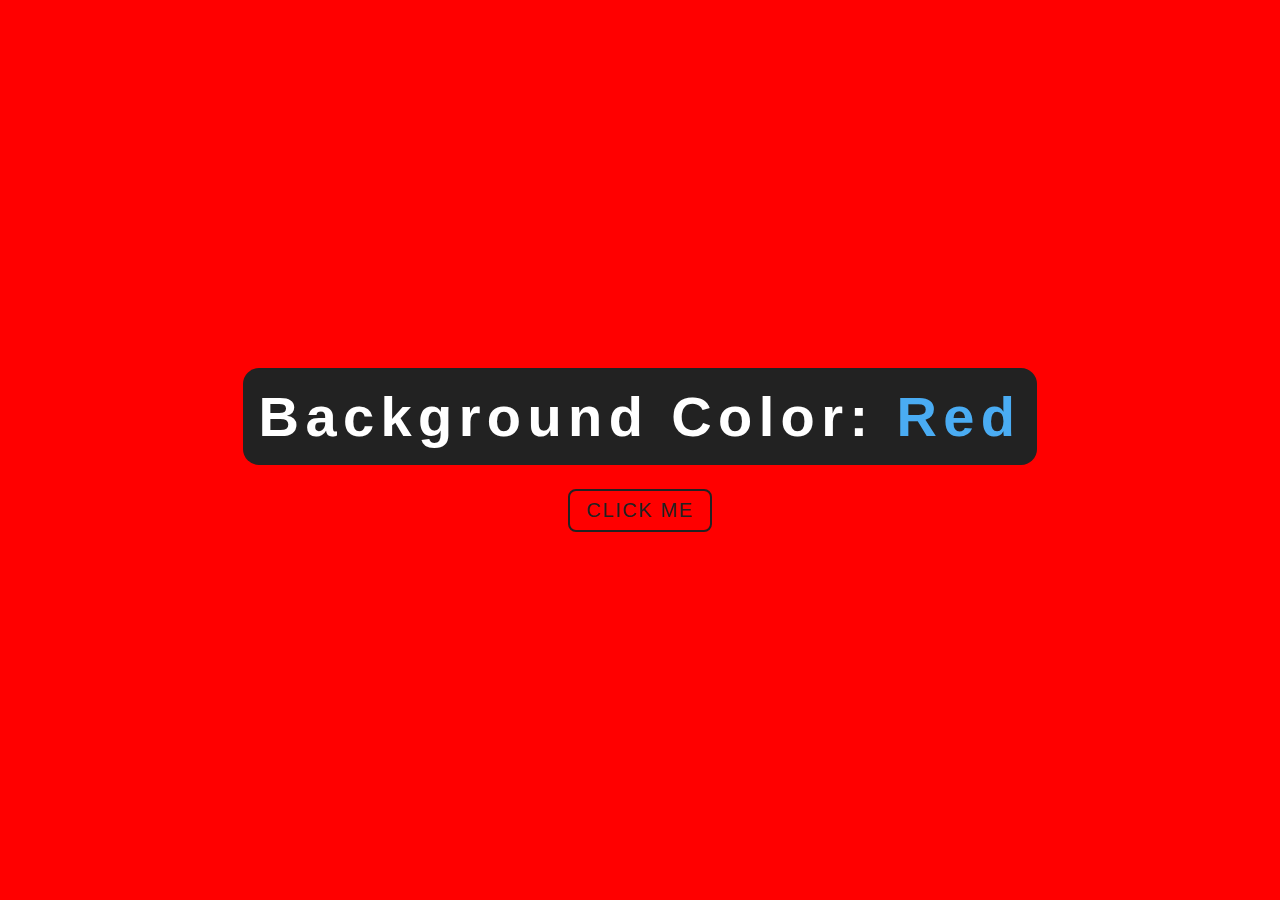
<file: 01 - color flipper/index.html>
<!DOCTYPE html>
<html lang="en">
  <head>
    <meta charset="UTF-8" />
    <meta http-equiv="X-UA-Compatible" content="IE=edge" />
    <meta name="viewport" content="width=device-width, initial-scale=1.0" />
    <title>Color Flipper</title>
    <link rel="stylesheet" href="style.css" />
  </head>
  <body>
    <main>
      <h1>Background Color: <span id="color-name">Red</span></h1>
      <button id="random-color-button">Click Me</button>
    </main>

    <script src="index.js"></script>
  </body>
</html>
</file>
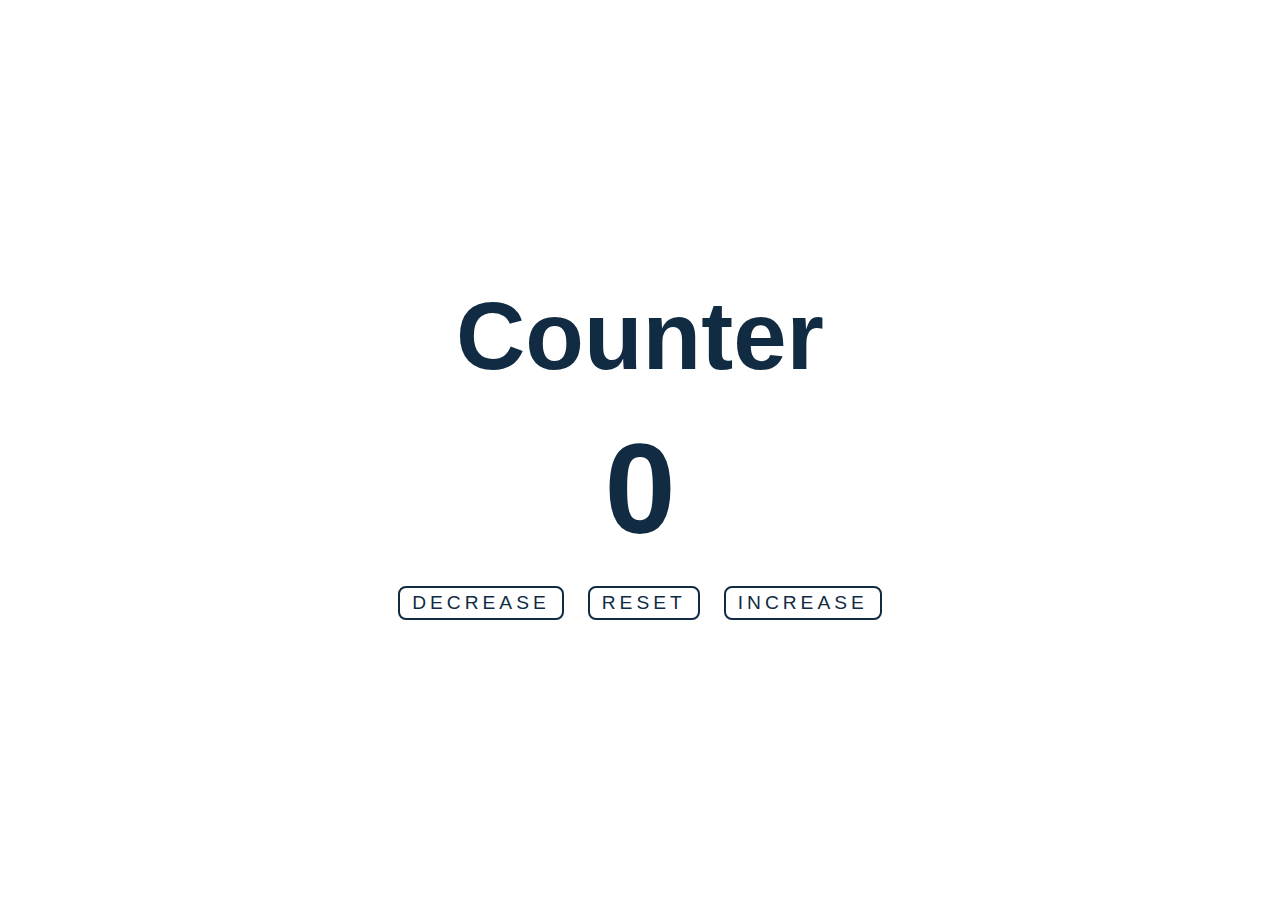
<file: 02 - counter/index.html>
<!DOCTYPE html>
<html lang="en">
  <head>
    <meta charset="UTF-8" />
    <meta http-equiv="X-UA-Compatible" content="IE=edge" />
    <meta name="viewport" content="width=device-width, initial-scale=1.0" />
    <title>Counter</title>
    <link rel="stylesheet" href="style.css" />
  </head>
  <body>
    <main>
      <h1>Counter</h1>
      <h2 id="counterNumber">0</h2>
      <div class="buttons">
        <button id="decreaseButton">Decrease</button>
        <button id="resetButton">Reset</button>
        <button id="increaseButton">Increase</button>
      </div>
    </main>
    <script src="index.js"></script>
  </body>
</html>
</file>
<file: 01 - color flipper/style.css>
* {
  margin: 0;
  padding: 0;
  box-sizing: border-box;
}

body {
  background-color: red;
  font-family: Arial, Helvetica, sans-serif;
  width: 100vw;
  height: 100vh;
  display: flex;
  justify-content: center;
  align-items: center;
}

main {
  display: flex;
  flex-flow: wrap column;
  align-items: center;
  gap: 1.5rem;
}

main h1 {
  background-color: #222222;
  border-radius: 1rem;
  color: white;
  font-size: 3.5rem;
  padding: 1rem;
  letter-spacing: 0.4rem;
}

#color-name {
  color: #4aacf3;
}

main button {
  font-size: 1.25rem;
  letter-spacing: 0.1rem;
  padding: 0.5rem 1rem;
  color: #222;
  border: #222 2.5px solid;
  border-radius: 0.5rem;
  background-color: transparent;
  text-transform: uppercase;
}

main button:hover {
  cursor: pointer;
  background-color: #222;
  color: white;
}
</file>
<file: 02 - counter/style.css>
*,
*::after,
*::before {
  margin: 0;
  padding: 0;
  box-sizing: border-box;
}

body {
  font-family: Arial, Helvetica, sans-serif;
  width: 100vw;
  height: 100vh;
  display: flex;
  justify-content: center;
  align-items: center;
}

main {
  display: flex;
  flex-direction: column;
  align-items: center;
  gap: 1.5rem;
}

main h1 {
  font-size: 6rem;
  color: #102b42;
}

main h2 {
  font-size: 8rem;
  color: #102b42;
}

.buttons {
  display: flex;
  gap: 1.5rem;
}

main button {
  font-size: 1.2rem;
  color: #102b42;
  padding: 0.25rem 0.75rem;
  text-transform: uppercase;
  letter-spacing: 0.25rem;
  border: 2px solid #102b42;
  border-radius: 0.5rem;
  background-color: transparent;
}

#decreaseButton:hover {
  background-color: #e80000;
  color: white;
  cursor: pointer;
}

#resetButton:hover {
  background-color: #102b42;
  color: white;
  cursor: pointer;
}

#increaseButton:hover {
  background-color: #007f00;
  color: white;
  cursor: pointer;
}
</file>
